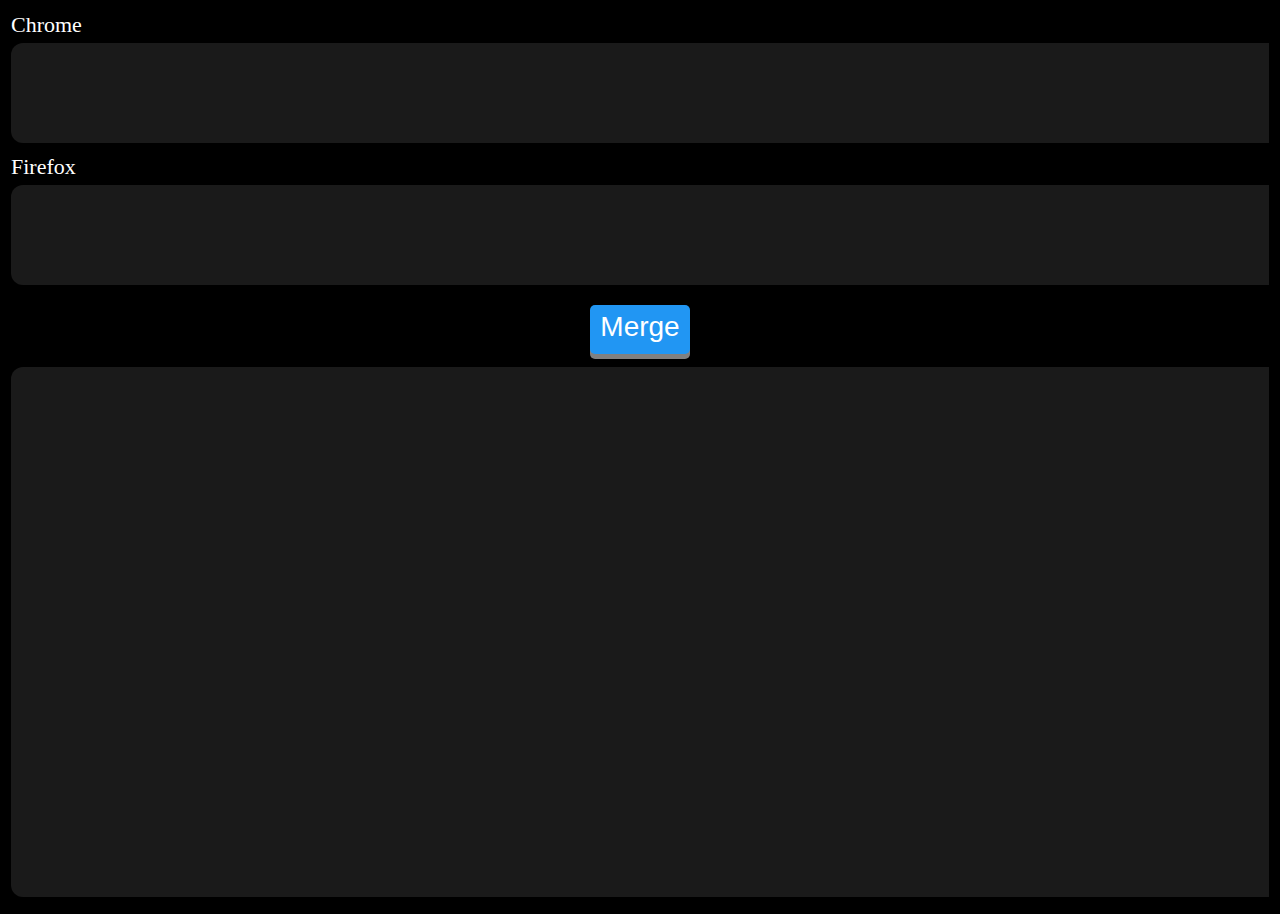
<file: index.html>
<!DOctyPE html>
<html lang="en">
<head>
	<meta charset="UTF-8">
	<meta name="viewport" content="width=device-width,initial-scale=1.0">
	<meta name="author" content="ZIMONH">
	<meta name="description" content="">
	<meta name="keywords" content="">
	<title>Bookmark merger by ZIMONH</title>
	<!--by: ZIMONH src: https://github.com/zimonh/Bookmarks-Merger
	License: https://creativecommons.org/licenses/by-nc-sa/4.0/-->
	<link rel="stylesheet" href="style.css">
	<script type="application/javascript" src="script.js"></script>
</head>
<body>
<div class="chrome"></div>
<div class="firefox"></div>
<table>
	<tbody>
		<tr style="height: 30px;"><td>Chrome</td></tr>
		<tr><td><textarea style="height: 70px;" class="chrome"></textarea></td></tr>
		<tr style="height: 30px;"><td>Firefox</td></tr>
		<tr><td><textarea style="height: 70px;" class="firefox"></textarea></td></tr>
		<tr style="height: 70px; text-align: center;"><td><button onclick="merge();">Merge</button></td></tr>
		<tr><td><textarea style="height: calc(100vh - 400px);" class="merge"></textarea></td></tr>
	</tbody>
</table>
</body>
</html>
</file>
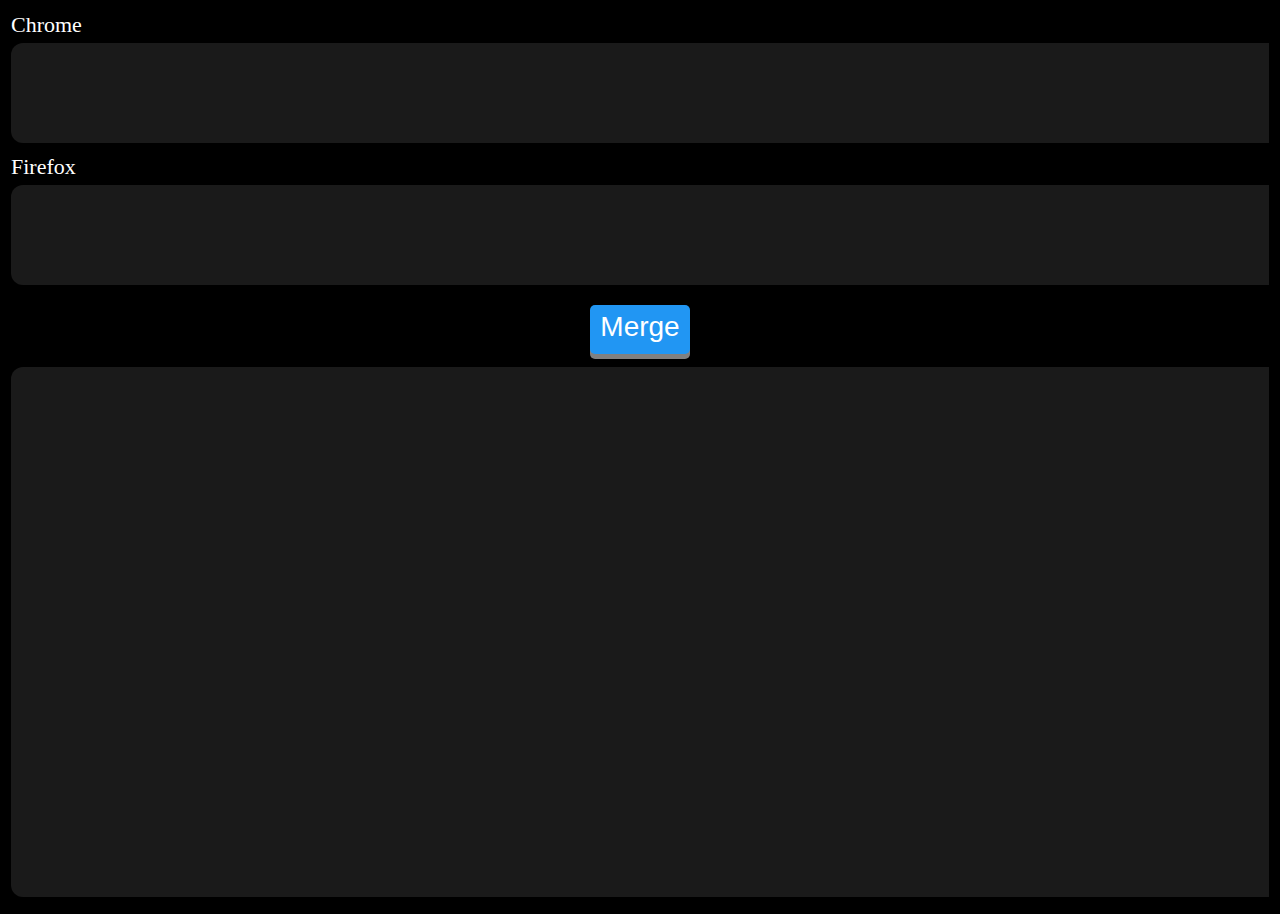
<file: bookmarks merger.html>
<!DOctyPE html>
<html lang="en">
<head>
	<meta charset="UTF-8">
	<meta name="viewport" content="width=device-width,initial-scale=1.0">
	<meta name="author" content="ZIMONH">
	<meta name="description" content="">
	<meta name="keywords" content="">
	<title>Bookmark merger by ZIMONH</title>

	<link rel="stylesheet" href="style.css">
	<script type="application/javascript" src="script.js"></script>
</head>
<body>
<div class="chrome"></div>
<div class="firefox"></div>
<table>
	<tbody>
		<tr style="height: 30px;"><td>Chrome</td></tr>
		<tr><td><textarea style="height: 70px;" class="chrome"></textarea></td></tr>
		<tr style="height: 30px;"><td>Firefox</td></tr>
		<tr><td><textarea style="height: 70px;" class="firefox"></textarea></td></tr>
		<tr style="height: 70px; text-align: center;"><td><button onclick="merge();">Merge</button></td></tr>
		<tr><td><textarea style="height: calc(100vh - 400px);" class="merge"></textarea></td></tr>
	</tbody>
</table>
</body>
</html>
</file>
<file: style.css>
/* by: ZIMONH src: https://github.com/zimonh/Bookmarks-Merger
   License: https://creativecommons.org/licenses/by-nc-sa/4.0/ */
body {
	font-family: Consolas;
	background-color: black;
	color: #fff;
	font-size: 22px;
}

button {
	background-color: #2196F3;
	box-shadow: gray 0 5px;
	display: inline-block;
	position: relative;
	top: 0;
	-webkit-transition: all 0.05s ease-in-out;
	-moz-transition: all 0.05s ease-in-out;
	-o-transition: all 0.05s ease-in-out;
	transition: all 0.05s ease-in-out;
	border: none;
	border-radius: 5px;
	color: white;
	cursor: pointer;
	font-size: 28px;
	height: 49px;
	padding: 2px 10px 6px 10px;
	pointer-events: auto;
}

button:active {
	box-shadow: gray 0 1px;
	top: 4px;
}

div {
	display: none;
}

.merge {
	display: inline-block;
}

textarea {
	background-color: #1a1a1a;
	color: white;
	border: none;
	padding: 20px;
	border-top-left-radius: 12px;
	border-bottom-left-radius: 12px;
	width: calc(100% - 30px);
	border: 0;
	padding: 15px;
	margin: 0;

	resize: none;
}

table {

	width: 100%;
}
</file>
